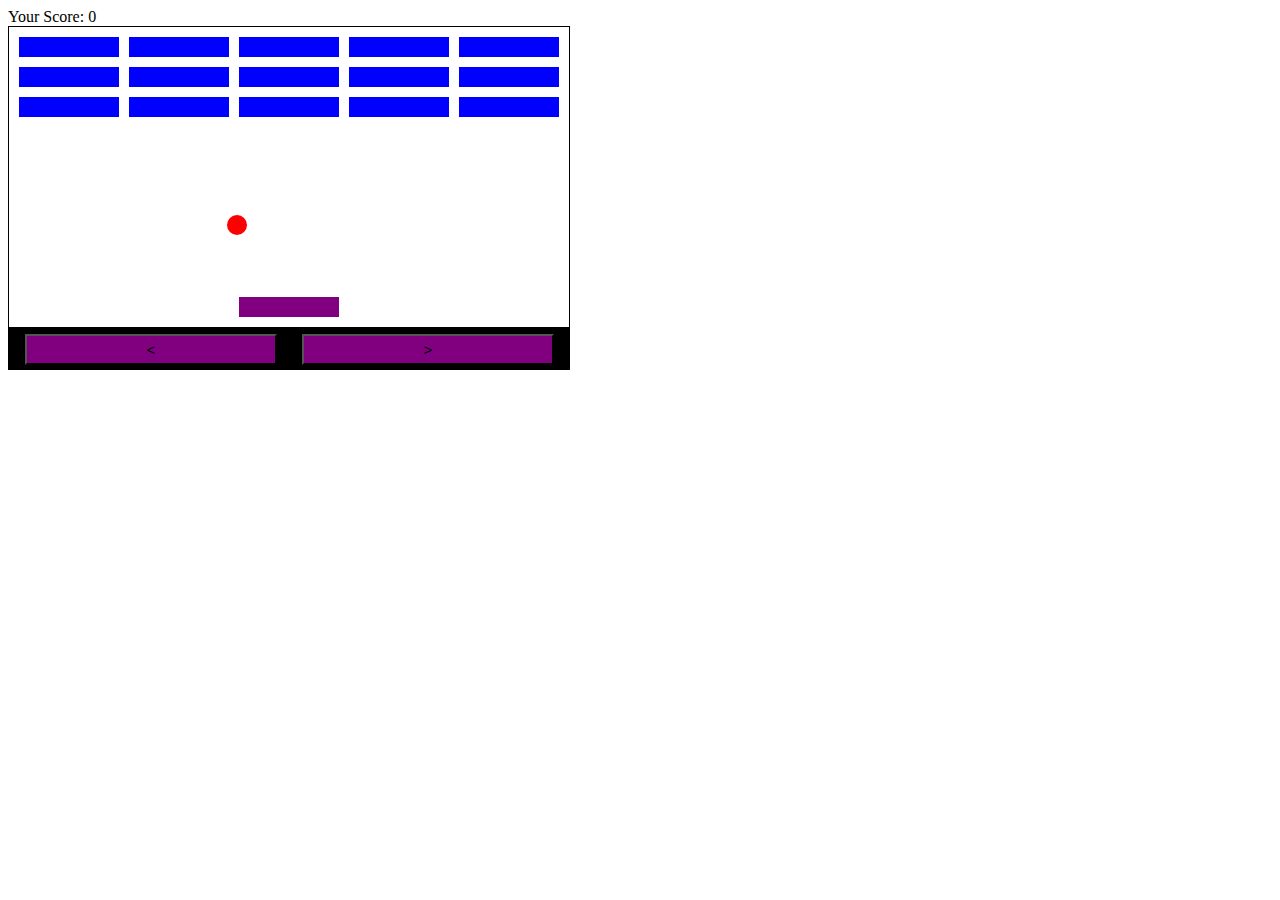
<file: breakoutgame/index.html>
<!DOCTYPE html>
<html lang="en">
<head>
  <meta charset="UTF-8">
  <meta http-equiv="X-UA-Compatible" content="IE=edge">
  <meta name="viewport" content="width=device-width, initial-scale=1.0">
  <link rel="stylesheet" href="index.css">
  <title>BreakOut Game</title>
</head>
<body>
  <div id="score">Your Score: 0</div>
  <div class="grid">   
  </div>
<div class='button'>
  <button id="left-btn"><</button>
  <button id="right-btn">></button>
</div>
  <script src="index.js"></script>
</body>
</html>
</file>
<file: breakoutgame/index.css>
body{
  align-items: center;
  justify-content: center;
}
.grid{
  position: absolute;
  width:560px;
  height:300px;
  border: 1px solid black;
}
.block{
  position: absolute;
  width: 100px;
  height:20px;
  background-color: blue;
}
.user{
  position: absolute;
  width: 100px;
  height:20px;
  background-color: purple;
}
.ball{
  position:absolute;
  width: 20px;
  height: 20px;
  border-radius: 10px;
  background-color: red;
}

.button{
  position: absolute;
  top:328px;
  width:560px;
  height:40px;
  border: 1px solid black;
  background-color: black;
 
}

button{
  background-color: purple;
  font-size: 15px;
  width:45%;
  margin:5px;
  padding:5px;
  margin-left:16px;

}
</file>
